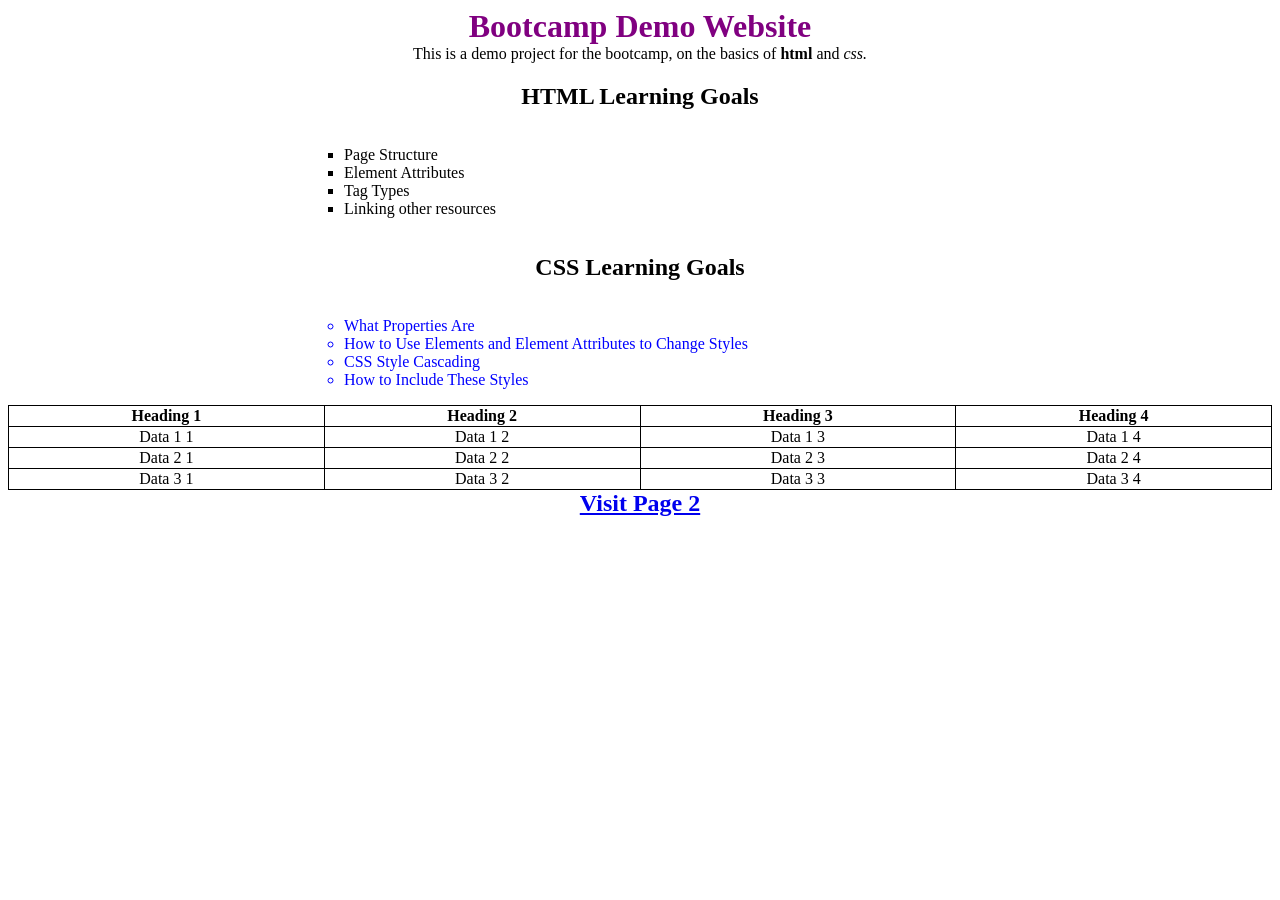
<file: index.html>
<!DOCTYPE html>
<html lang="en">
<head>
    <meta charset="utf-8"/>
    <title>Bootcamp Demo Project</title>
    <link rel="stylesheet" href="./styles/style.css">
</head>
<body>
<h1 class="center">Bootcamp Demo Website</h1>
<p class="center">
    This is a demo project for the bootcamp, on the basics of <strong>html</strong> and <em>css.</em>
</p>
<div class="center">
    <h2>HTML Learning Goals</h2>
    <ul class="center-list">
        <li class="html-list">Page Structure</li>
        <li class="html-list">Element Attributes</li>
        <li class="html-list">Tag Types</li>
        <li class="html-list">Linking other resources</li>
    </ul>
</div>
<div class="center">
    <h2>CSS Learning Goals</h2>
    <ul class="center-list">
        <li class="css-list">What Properties Are</li>
        <li class="css-list">How to Use Elements and Element Attributes to Change Styles</li>
        <li class="css-list">CSS Style Cascading</li>
        <li class="css-list">How to Include These Styles</li>
    </ul>
</div>
<table class="center">
    <tr>
        <th>Heading 1</th>
        <th>Heading 2</th>
        <th>Heading 3</th>
        <th>Heading 4</th>
    </tr>
    <tr>
        <td>Data 1 1</td>
        <td>Data 1 2</td>
        <td>Data 1 3</td>
        <td>Data 1 4</td>
    </tr>
    <tr>
        <td>Data 2 1</td>
        <td>Data 2 2</td>
        <td>Data 2 3</td>
        <td>Data 2 4</td>
    </tr>
    <tr>
        <td>Data 3 1</td>
        <td>Data 3 2</td>
        <td>Data 3 3</td>
        <td>Data 3 4</td>
    </tr>
</table>
<h2 class="center"><a href="./page2.html">Visit Page 2</a></h2>
</body>
</html>
</file>
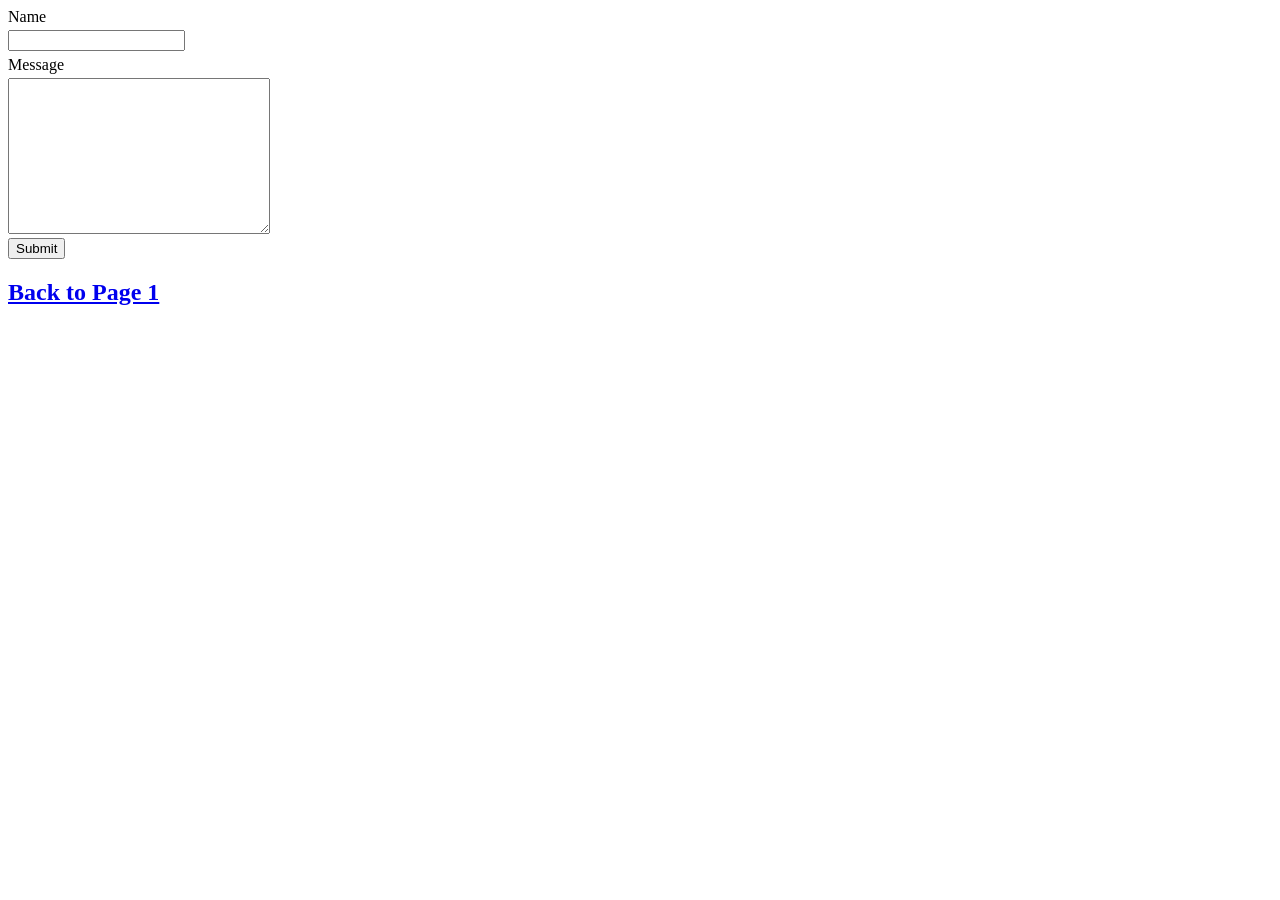
<file: page2.html>
<!DOCTYPE html>
<html lang="en">
<head>
    <meta charset="UTF-8">
    <title>Page 2</title>
    <link rel="stylesheet" href="./styles/style.css">
</head>
<body>
<form action="#">
    <div>
        <label for="name">Name</label>
        <input type="text" id="name">
    </div>
    <div>
        <label for="message">Message</label>
        <textarea name="message" id="message" cols="30" rows="10"></textarea>
    </div>
    <div>
        <button type="submit">Submit</button>
    </div>
</form>
<h2><a href="./index.html">Back to Page 1</a></h2>
</body>
</html>
</file>
<file: styles/style.css>
h1 {
    color: purple;
}

li {
    list-style: none;
}

table {
    border-collapse: collapse;
}

table, th, td {
    border: 1px solid black;
}

.html-list {
    list-style: square;
}

.css-list {
    list-style: circle;
    color: blue;
}

.center {
    width: 100%;
    margin: auto;
    text-align: center;
}

.center-list {
    width: 50%;
    list-style-position: inside;
    text-align: left;
    display: inline-block;
}

input, label, textarea, button {
    display: block;
    margin-top: .3em;
}
</file>
